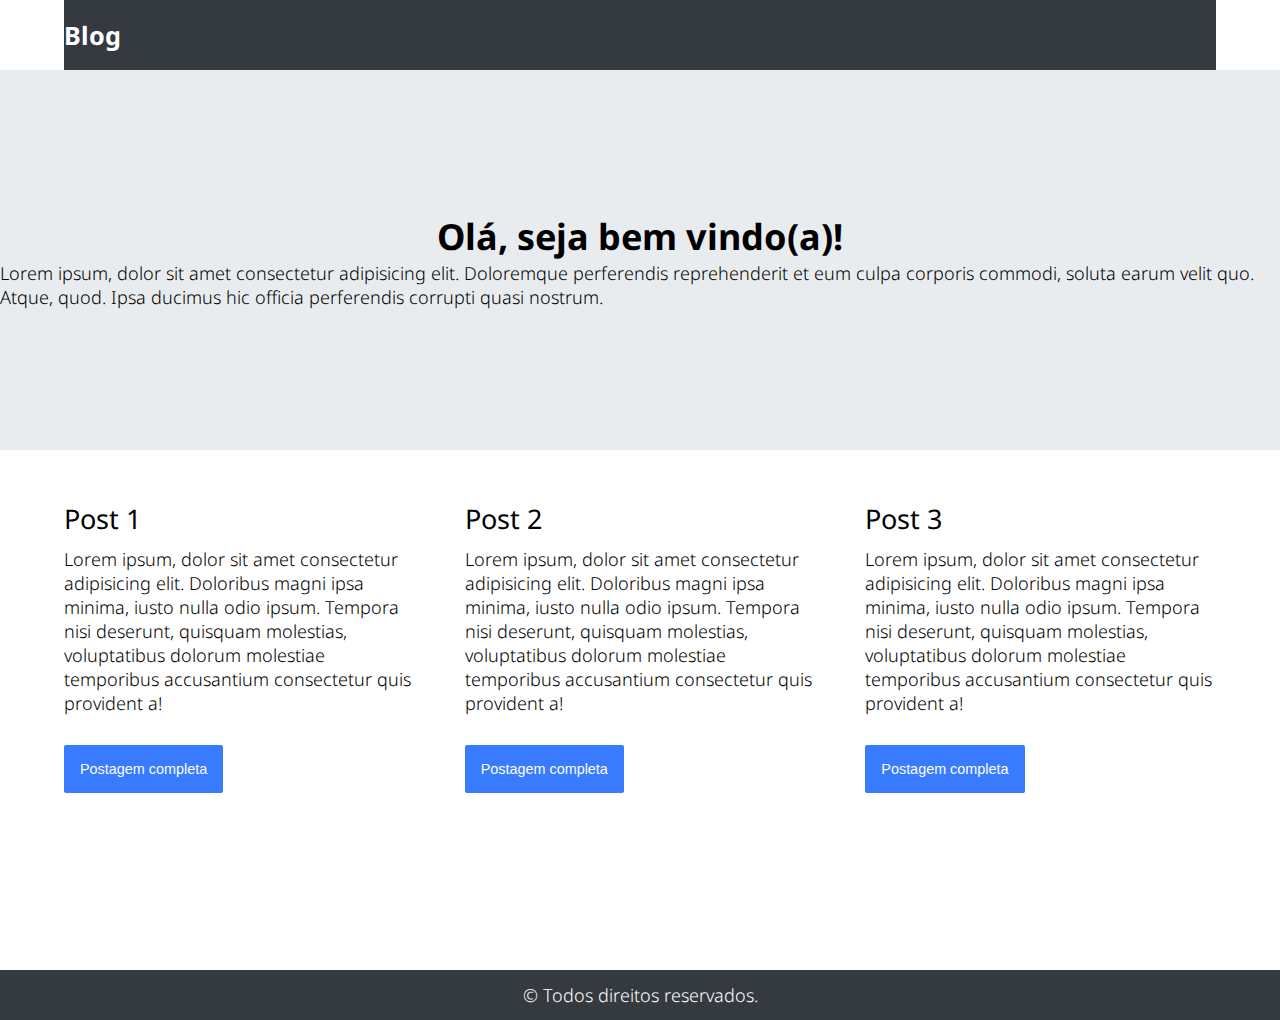
<file: BLOG_01/index.html>
<!DOCTYPE html>
<html lang="pt-Br">
<head>
    <meta charset="UTF-8">
    <meta name="viewport" content="width=device-width, initial-scale=1.0">
    <title>Blog 01</title>
    <link rel="stylesheet" href="style.css">
</head>
<body>
    
    <nav class="container">
        <a href="#">Blog</a>
    </nav>

    <div class="wrapper">

        <div class="row">
            <div class="msg">
                <h1>Olá, seja bem vindo(a)!</h1>
                <p>
                    Lorem ipsum, dolor sit amet consectetur adipisicing elit. Doloremque perferendis reprehenderit et eum culpa corporis commodi, soluta earum velit quo. Atque, quod. Ipsa ducimus hic officia perferendis corrupti quasi nostrum.
                </p>
            </div>
        </div>

        <div class="row">
            <div class="container">
                <div class="grid">
                    <div class="column">
                        <h2>Post 1</h2>
                        <p>
                            Lorem ipsum, dolor sit amet consectetur adipisicing elit. Doloribus magni ipsa minima, iusto nulla odio ipsum. Tempora nisi deserunt, quisquam molestias, voluptatibus dolorum molestiae temporibus accusantium consectetur quis provident a!
                        </p>
                        <button class="btn-view">Postagem completa</button>
                    </div>

                    <div class="column">
                        <h2>Post 2</h2>
                        <p>
                            Lorem ipsum, dolor sit amet consectetur adipisicing elit. Doloribus magni ipsa minima, iusto nulla odio ipsum. Tempora nisi deserunt, quisquam molestias, voluptatibus dolorum molestiae temporibus accusantium consectetur quis provident a!
                        </p>
                        <button class="btn-view">Postagem completa</button>
                    </div>

                    <div class="column">
                        <h2>Post 3</h2>
                        <p>
                            Lorem ipsum, dolor sit amet consectetur adipisicing elit. Doloribus magni ipsa minima, iusto nulla odio ipsum. Tempora nisi deserunt, quisquam molestias, voluptatibus dolorum molestiae temporibus accusantium consectetur quis provident a!
                        </p>
                        <button class="btn-view">Postagem completa</button>
                    </div>
                </div>
            </div>
        </div>
    </div>

    <footer class="rodape">
        <div class="container">
            <p>&copy; Todos direitos reservados.</p>
        </div>
    </footer>
</body>
</html>
</file>
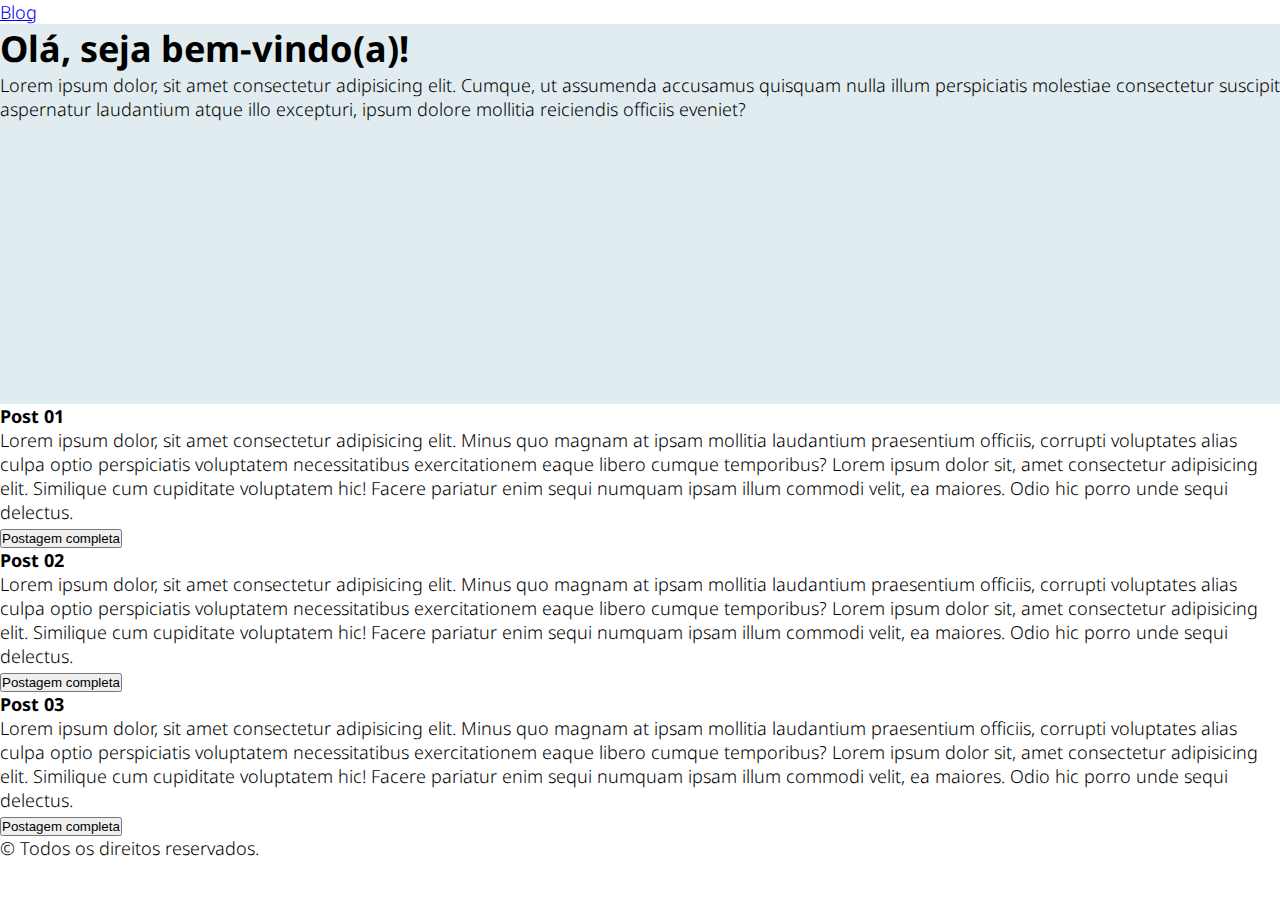
<file: BLOG_02/index.html>
<!DOCTYPE html>
<html lang="pt-Br">
<head>
    <meta charset="UTF-8">
    <meta name="viewport" content="width=device-width, initial-scale=1.0">
    <title>Blog 2</title>
    <link href="https://cdn.jsdelivr.net/npm/bootstrap@5.3.8/dist/css/bootstrap.min.css" rel="stylesheet" integrity="sha384-sRIl4kxILFvY47J16cr9ZwB07vP4J8+LH7qKQnuqkuIAvNWLzeN8tE5YBujZqJLB" crossorigin="anonymous">
    <link rel="stylesheet" href="style.css">
</head>
<body>
    <nav class="navbar navbar-dark bg-dark pr-md-5 pl-md-5">
        <div class="container p-1">
            <a href="#" class="navbar-brand font-weight-bold" >Blog</a>
        </div>
    </nav>

    <div class="w-100 bg-color-default pe-md-5 ps-md-5 d-flex flex-column justify-content-center">
        <div class="container">
            <h1 class="h1-tittle mb-2">Olá, seja bem-vindo(a)!</h1>
            <p class="p-subtitle">
                Lorem ipsum dolor, sit amet consectetur adipisicing elit. Cumque, ut assumenda accusamus quisquam nulla illum perspiciatis molestiae consectetur suscipit aspernatur laudantium atque illo excepturi, ipsum dolore mollitia reiciendis officiis eveniet?
            </p>
        </div>
    </div>

    <div class="w-100 pt-md-5 pb-md-5 pr-md-5 pl-md-5">
        <div class="container">
            <div class="row">
                <div class="col">
                    <div class="w-100">
                        <h4>Post 01</h4>
                        <p>
                            Lorem ipsum dolor, sit amet consectetur adipisicing elit. Minus quo magnam at ipsam mollitia laudantium praesentium officiis, corrupti voluptates alias culpa optio perspiciatis voluptatem necessitatibus exercitationem eaque libero cumque temporibus? Lorem ipsum dolor sit, amet consectetur adipisicing elit. Similique cum cupiditate voluptatem hic! Facere pariatur enim sequi numquam ipsam illum commodi velit, ea maiores. Odio hic porro unde sequi delectus.
                        </p>
                        <button type="button">Postagem completa</button>
                    </div>
                </div>

                <div class="col">
                    <div class="w-100">
                        <h4>Post 02</h4>
                        <p>
                            Lorem ipsum dolor, sit amet consectetur adipisicing elit. Minus quo magnam at ipsam mollitia laudantium praesentium officiis, corrupti voluptates alias culpa optio perspiciatis voluptatem necessitatibus exercitationem eaque libero cumque temporibus? Lorem ipsum dolor sit, amet consectetur adipisicing elit. Similique cum cupiditate voluptatem hic! Facere pariatur enim sequi numquam ipsam illum commodi velit, ea maiores. Odio hic porro unde sequi delectus.
                        </p>
                        <button type="button">Postagem completa</button>
                    </div>
                </div>

                <div class="col">
                    <div class="w-100">
                        <h4>Post 03</h4>
                        <p>
                            Lorem ipsum dolor, sit amet consectetur adipisicing elit. Minus quo magnam at ipsam mollitia laudantium praesentium officiis, corrupti voluptates alias culpa optio perspiciatis voluptatem necessitatibus exercitationem eaque libero cumque temporibus? Lorem ipsum dolor sit, amet consectetur adipisicing elit. Similique cum cupiditate voluptatem hic! Facere pariatur enim sequi numquam ipsam illum commodi velit, ea maiores. Odio hic porro unde sequi delectus.
                        </p>
                        <button type="button">Postagem completa</button>
                    </div>
                </div>
            </div>
        </div>
    </div>
    
    <footer class="w-100">
        <p>
            &copy; Todos os direitos reservados.
        </p>
    </footer>
</body>
    <script src="https://cdn.jsdelivr.net/npm/bootstrap@5.3.8/dist/js/bootstrap.bundle.min.js" integrity="sha384-FKyoEForCGlyvwx9Hj09JcYn3nv7wiPVlz7YYwJrWVcXK/BmnVDxM+D2scQbITxI" crossorigin="anonymous"></script>
</html>
</file>
<file: BLOG_01/style.css>
@import url('https://fonts.googleapis.com/css2?family=Noto+Sans:ital,wght@0,100..900;1,100..900&display=swap');

* {
    margin: 0;
    padding: 0;
    box-sizing: border-box;
}
html, body {
    width: 100%;
    height: 100vh;
    font-size: 18px;
    font-family: 'Noto Sans', sans-serif;
    font-weight: 300;
}
nav {
    min-height: 60px;
    width: 100%;
    background-color: #343a40;
    padding-top: 18px;
    padding-bottom: 18px;
}
nav a {
    text-decoration: none;
    font-size: 1.4rem;
    color: #fff;
    font-weight: 700;
}
.wrapper {
    width: 100%;
    min-height: 100vh;
}
.row .msg {
    display: flex;
    flex-direction: column;
    justify-content: center;
    align-items: center;
    width: 100%;
    min-height: 380px;
    background: #e9ecef;
    padding-top: 30px;
    padding-bottom: 30px;
}
.row .msg .container h1 {
    font-size: 3rem;
    margin-bottom: 10px;
    color: #212529;
}
.row .msg .container p {
    font-size: 1rem;
    font-weight: 400;
}
.row .container .grid {
    display: grid;
    grid-template-columns: repeat(3, 1fr);
    grid-template-rows: auto;
    column-gap: 50px;
    width: 100%;
    min-height: 100%;
    padding-top: 50px;
    padding-bottom: 50px;
}
.row .container .grid .column {
    width: 100%;
    height: 100%;
}
.row .container .grid .column h2 {
    margin-bottom: 10px;
    font-weight: 400;
}
.row .container .grid .column p {
    font-size: 1rem;
    margin-bottom: 30px;
}
.row .container .grid .column .btn-view {
    min-width: 120px;
    padding: 16px;
    font-size: 0.8rem;
    border: none;
    border-radius: 2px;
    color: #fff;
    background: #387bff;
    cursor: pointer;
}
.row .container .grid .column .btn-view:hover {
    background: #2c69e2;
}
.rodape {
    display: flex;
    justify-content: center;
    align-items: center;
    width: 100%;
    height: 50px;
    background: #343a40;
}
.rodape .container p {
    color: #fff;
    font-size: 1rem;
    text-align: center;
}
.container {
    width: 90%;
    max-width: 1400px;
    margin: auto;
}

@media only screen and (max-width: 768px) {
    .row .msg .container h1 {
        font-size: 2.4rem;
        margin-bottom: 10px;
        color: #212529;
    }

    .row .container .grid {
        display: grid;
        grid-template-columns: 1fr;
        grid-template-rows: auto;
        row-gap: 50px;
        width: 100%;
        min-height: 100%;
        padding-top: 50px;
        padding-bottom: 50px;
    }
}
</file>
<file: BLOG_02/style.css>
@import url('https://fonts.googleapis.com/css2?family=Noto+Sans:ital,wght@0,100..900;1,100..900&display=swap');

* {
    margin: 0;
    padding: 0;
    box-sizing: border-box;
}
html, body {
    width: 100%;
    height: 100vh;
    font-size: 18px;
    font-family: 'Noto Sans', sans-serif;
    font-weight: 300;
}
.bg-color-default {
    background: #E0ECEF;
    min-height: 380px;
}
</file>
